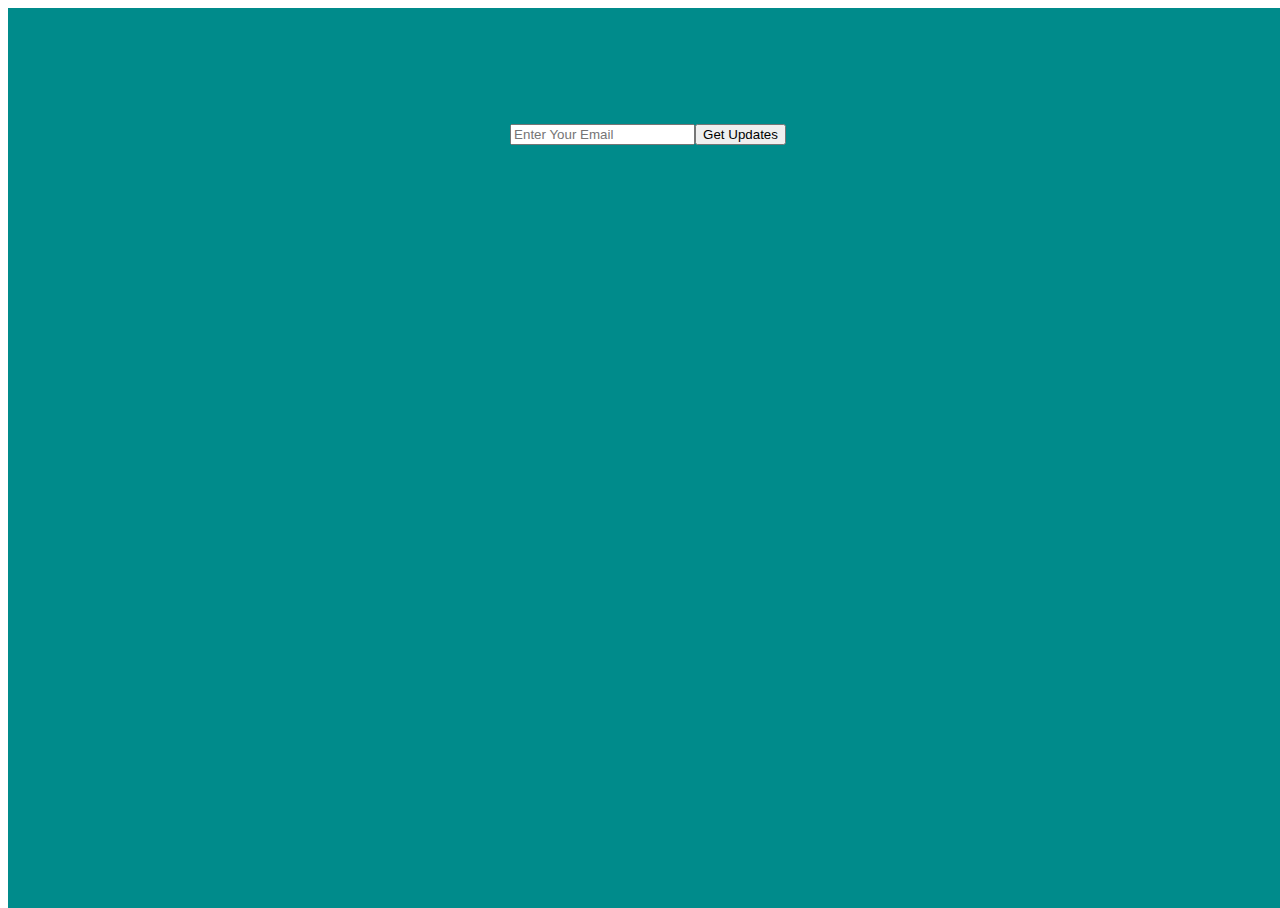
<file: website/templates/index.html>
<!DOCTYPE html>
<html>
<head>
	<meta charset="utf-8">
	<title>Hacker News News Letter</title>
</head>
<link rel="stylesheet" type="text/css" href="../static/main.css">
<body>

<div class="container">
<form action='#' method="POST">

<p> <input type="text" placeholder="Enter Your Email" name="email" /> </p>
<p> <input type="submit" value="Get Updates" /> </p>
</form>

</div>
</body>
</html>
</file>
<file: website/static/main.css>
html,
body{
	width: 100%;
	height: 100%;
}

.container{
	background: darkcyan;
	height: 100vh;
	/*position: relative;*/
}

form{
	/*position: absolute;
	top: 50%;
	left: 50%;
	width: 100%;
	transform: translateY(-50%);*/
	display: flex;
	justify-content: center;
	padding: 100px;
}
</file>
